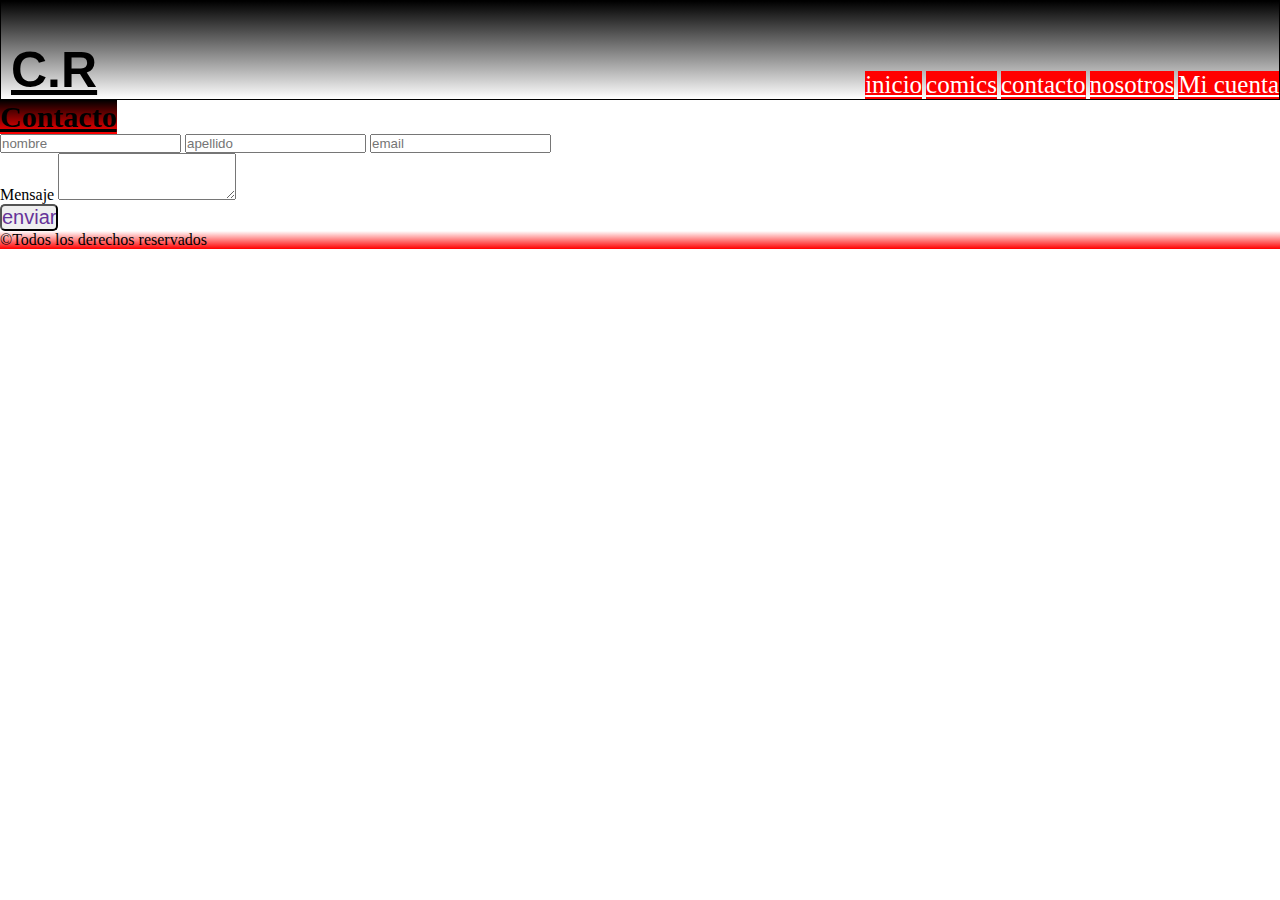
<file: pags/contactos.html>
<!DOCTYPE html>
<html lang="en">

<head>
  <meta charset="UTF-8">
  <meta http-equiv="X-UA-Compatible" content="IE=edge">
  <meta name="viewport" content="width=device-width, initial-scale=1.0">
  <!-- CSS only -->
  <link href="https://cdn.jsdelivr.net/npm/bootstrap@5.2.0-beta1/dist/css/bootstrap.min.css" rel="stylesheet"
    integrity="sha384-0evHe/X+R7YkIZDRvuzKMRqM+OrBnVFBL6DOitfPri4tjfHxaWutUpFmBp4vmVor" crossorigin="anonymous">
  <link rel="stylesheet" href="../style/style.css">
  <title>Document</title>
</head>

<body class="body container">
  <nav class="navbar">
    <h1 class="titulonav "> <u> C.R </u></h1>
    <ul>
      <li> <a href="../index.html">inicio</a>
      </li>
      <li><a href="../pags/comics.html"> comics</a></li>
      <li><a href="../pags/contactos.html"> contacto</a></li>
      <li><a href="../pags/nostros.html"> nosotros</a></li>
      <li> <a href="../pags/MiCuenta.html"> Mi cuenta</a></li>
    </ul>
  </nav>
  <header class="header">
    <h1 class="titulohe m-3 "><u>Contacto</u></h1>
  </header>
  <main class="main">
    <form action="   " class="formulario">
      <input class="form-control form-control-lg m-3" type="text" placeholder="nombre"
        aria-label=".form-control-lg example">
      <input class="form-control form-control-lg m-3" type="text" placeholder="apellido"
        aria-label=".form-control-lg example">
      <input class="form-control form-control-lg m-3" type="email" placeholder="email"
        aria-label=".form-control-lg example">
      <div class="mb-3">
        <label for="exampleFormControlTextarea1" class="form-label">Mensaje</label>
        <textarea class="form-control" id="exampleFormControlTextarea1" rows="3"></textarea>
      </div>
      <input class="btn btn-primary" type="submit" value="enviar">
    </form>
  </main>
  <footer class="footer">
    &#169;Todos los derechos reservados
  </footer>
  </footer>
</body>

</html>
</file>
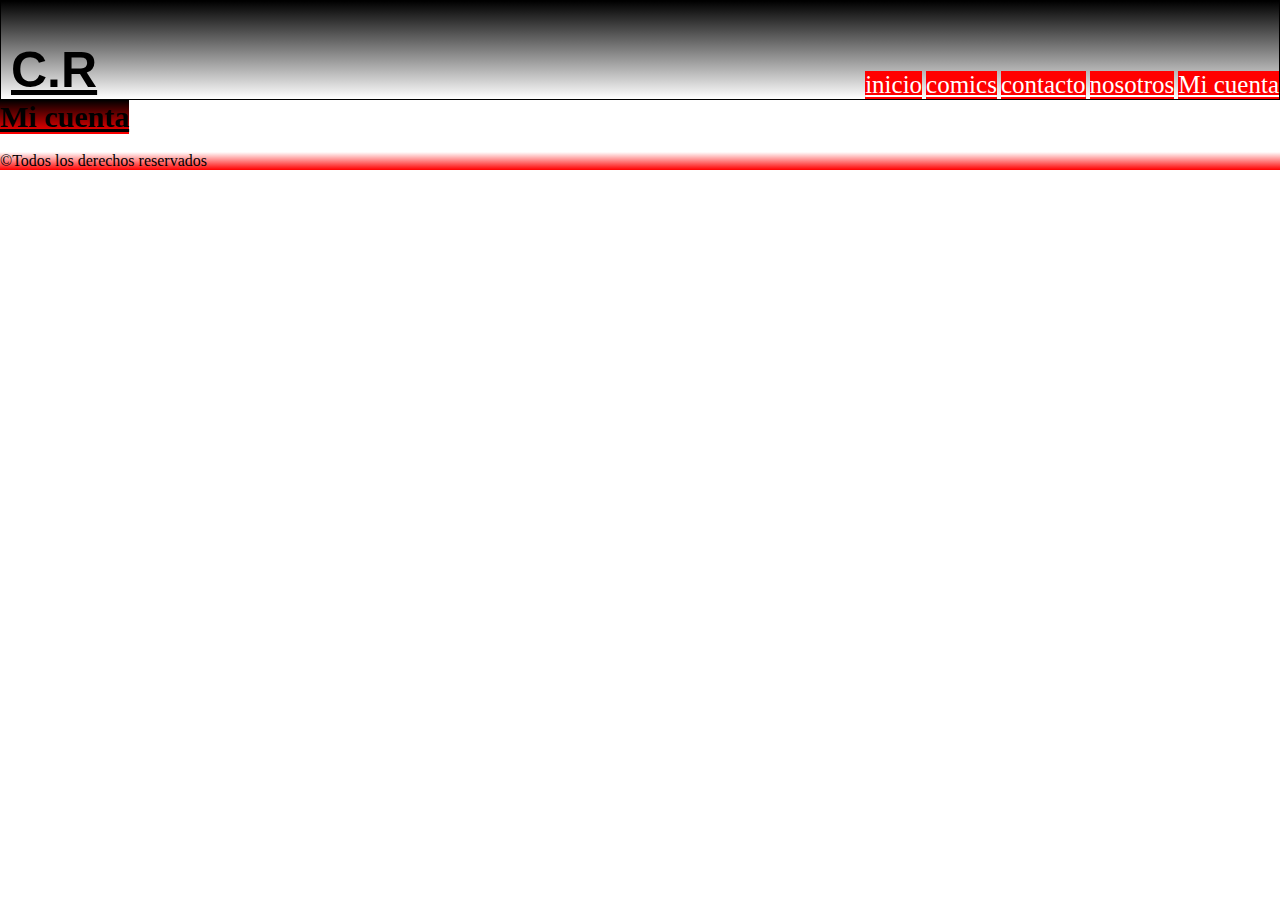
<file: pags/MiCuenta.html>
<!DOCTYPE html>
<html lang="en">

<head>
  <meta charset="UTF-8">
  <meta http-equiv="X-UA-Compatible" content="IE=edge">
  <meta name="viewport" content="width=device-width, initial-scale=1.0">
  <title>Document</title>
  <!-- CSS only -->
  <link href="https://cdn.jsdelivr.net/npm/bootstrap@5.2.0-beta1/dist/css/bootstrap.min.css" rel="stylesheet"
    integrity="sha384-0evHe/X+R7YkIZDRvuzKMRqM+OrBnVFBL6DOitfPri4tjfHxaWutUpFmBp4vmVor" crossorigin="anonymous">
  <link rel="stylesheet" href="../style/style.css">
</head>

<body class="body container-fluid">
  <nav class="navbar">
    <h1 class="titulonav "> <u> C.R </u></h1>
    <ul>
      <li> <a href="../index.html">inicio</a>
      </li>
      <li><a href="../pags/comics.html"> comics</a></li>
      <li><a href="../pags/contactos.html"> contacto</a></li>
      <li><a href="../pags/nostros.html"> nosotros</a></li>
      <li> <a href="../pags/MiCuenta.html"> Mi cuenta</a></li>
    </ul>
  </nav>
  <header class="header">
    <h1 class="titulohe m-3"> <u>Mi cuenta</u> </h1>
  </header>
  <main class="main"></main>
  <footer class="footer">&#169;Todos los derechos reservados</footer>
</body>

</html>
</file>
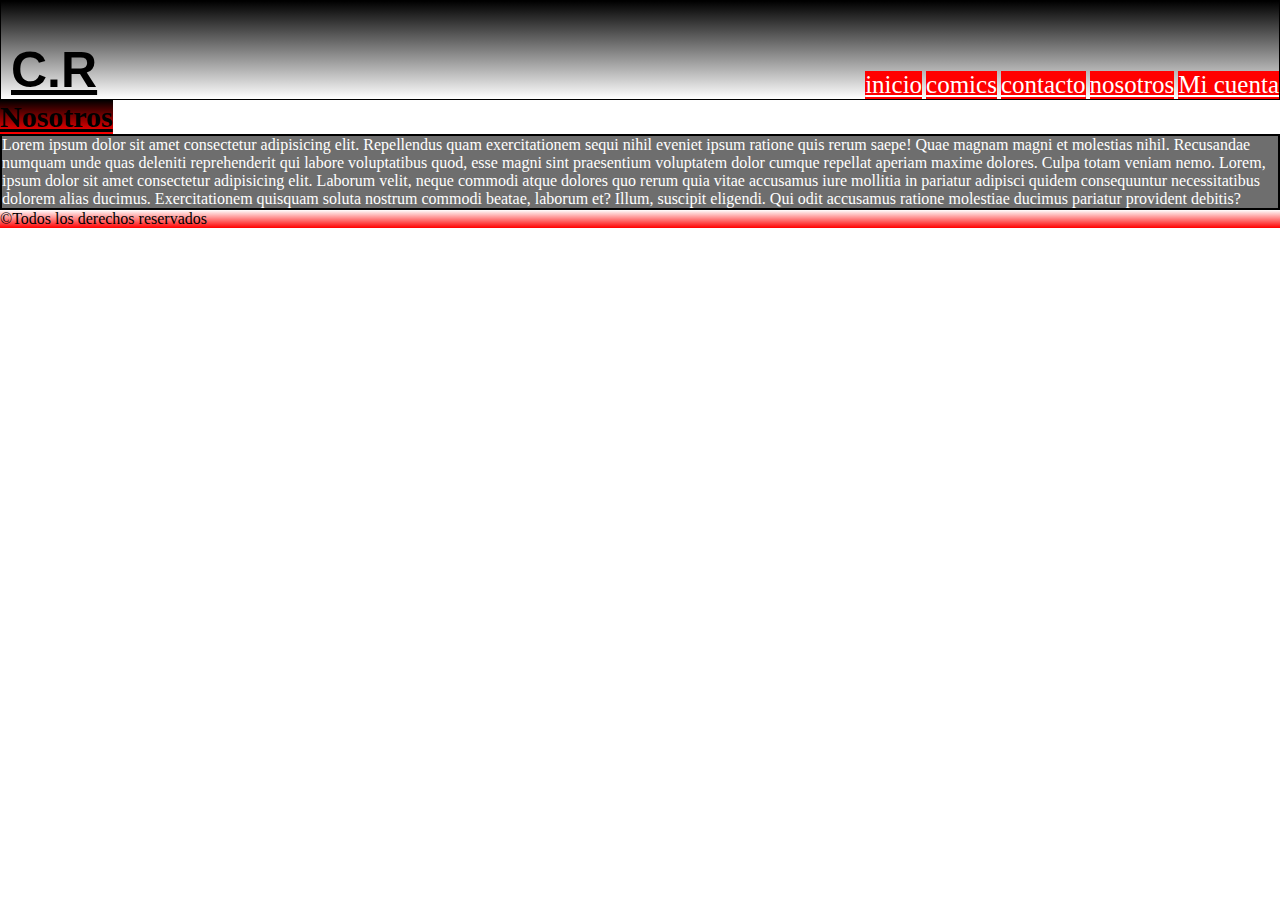
<file: pags/nostros.html>
<!DOCTYPE html>
<html lang="en">

<head>
  <meta charset="UTF-8">
  <meta http-equiv="X-UA-Compatible" content="IE=edge">
  <meta name="viewport" content="width=device-width, initial-scale=1.0">
  <title>Document</title>
  <!-- CSS only -->
  <link href="https://cdn.jsdelivr.net/npm/bootstrap@5.2.0-beta1/dist/css/bootstrap.min.css" rel="stylesheet"
    integrity="sha384-0evHe/X+R7YkIZDRvuzKMRqM+OrBnVFBL6DOitfPri4tjfHxaWutUpFmBp4vmVor" crossorigin="anonymous">
  <link rel="stylesheet" href="../style/style.css">
</head>

<body class="body container-fluid">
  <nav class="navbar">
    <h1 class="titulonav"> <u> C.R </u></h1>
    <ul>
      <li> <a href="../index.html">inicio</a>
      </li>
      <li><a href="../pags/comics.html"> comics</a></li>
      <li><a href="../pags/contactos.html"> contacto</a></li>
      <li><a href="../pags/nostros.html"> nosotros</a></li>
      <li> <a href="../pags/MiCuenta.html"> Mi cuenta</a></li>
    </ul>
  </nav>
  <header class="header">
    <h1 class="titulohe m-3"><u>Nosotros</u></h1>
  </header>
  <main class="main">
    <p class="textomain text-center">Lorem ipsum dolor sit amet consectetur adipisicing elit. Repellendus quam
      exercitationem sequi
      nihil eveniet
      ipsum ratione quis rerum saepe! Quae magnam magni et molestias nihil. Recusandae numquam unde quas deleniti
      reprehenderit qui labore voluptatibus quod, esse magni sint praesentium voluptatem dolor cumque repellat aperiam
      maxime dolores. Culpa totam veniam nemo.
      Lorem, ipsum dolor sit amet consectetur adipisicing elit. Laborum velit, neque commodi atque dolores quo rerum
      quia vitae accusamus iure mollitia in pariatur adipisci quidem consequuntur necessitatibus dolorem alias ducimus.
      Exercitationem quisquam soluta nostrum commodi beatae, laborum et? Illum, suscipit eligendi. Qui odit accusamus
      ratione molestiae ducimus pariatur provident debitis?</p>
  </main>
  <footer class="footer">
    &#169;Todos los derechos reservados
  </footer>
</body>

</html>
</file>
<file: style/style.css>
*{
  margin: 0;
  padding: 0;
  box-sizing: border-box;
}
.body{
  width: 100%;
  height: auto;
background-image: url(https://insidepulse.com/wp-content/uploads/2017/02/Secret-Empire-1-cover.jpg);  

 
}
.navbar{
  width: 100%;
  height: 100px;
   background-color:black;
   color: white;
   display: flex;
   text-decoration:none;
   justify-content: space-between;
   align-items: flex-end;
   grid-area: nav;
 
}
.navbar ul li{ 
text-decoration: none;
  font-size: 20px;
  display: inline-flex;
}
.navbar h1 u{
font-size: 35px;
font-family: 'Segoe UI', Tahoma, Geneva, Verdana, sans-serif;
margin: 50px;
animation-name: titulo;
animation-duration: 3s;
animation-delay: 1s;
animation-iteration-count: 5s;
}
.header{
  grid-area: header;
}
.header .titulohe{
  color:black;
  font-size: 30px;

display: inline-block;
background-image: linear-gradient(black ,red);
}
.main {
  grid-area: main;
  display: inline-flex;
}
.main p{
  background-color:rgba(0, 0, 0, 0.567);
  border: 2px solid black;
  color: white;
  display: inline-block;
}

.main  .imgbatman1{
  height: 200px;
  width: 200px;
;
}

.main  .imgcap{
  height: 200px;
  width: 200px;
}
.comics{
  grid-area: main;
  display: inline-flex;
}
 .img1 .comic1{
  height: 200px;
  width: 150px;
}
 .img2 .comic2{
  height: 200px;
  width: 150px;
}
.img3 .comic3{
  height: 200px;
  width: 150px;
}
.main .img1{
  display: inline-block;
  width: 150px;
 
}
.main .img2{
  display: inline-block;
  width: 150px;
  margin: 10px;  
}

.btn{
font-size: 20px;
color: rebeccapurple;
border-radius: 5px;
}

.btnver{
  color: rebeccapurple;
  font-size: 20px;
  border-radius: 5px;
  width: 50px;
  height: 50px;
}

.footer{
  width: 100px;
  height: 100px;
  grid-area: footer;
}


@media (min-width: 576px){
  .navbar{
background-image: linear-gradient(black,white);
    border: 1px solid black;
    background-repeat: no-repeat;
    opacity: 1 ;
   }

.navbar .titulonav u{
  color: black;
  font-size: 50px;
margin: 10px;
animation-name: titulo;
animation-duration: 3s;
animation-delay: 1s;
animation-iteration-count: 5s;
}
.navbar ul li{
background-color: red;
}
.navbar ul li a{
font-size: 25px;
color:white;
}

.main .imgbatman1{
  height: 300px;
  width: 200px;
}
.main .imgcap{
  height: 300px;
  width: 300px;
} 
.main p{
  display: flex;
}
.comics{
  display: flex;
  justify-content: space-between;
  align-items: flex-end;
}
.img1 .comic1{
  height: 250px;
  width: 200px;
  margin: 10px;
}
 .img2 .comic2{
  height:250px;
  width: 200px;
  margin: 10px;
}
.img3 .comic3{
  height: 250px;
  width: 200px;
  margin: 10px;
}
.maincomic .img1{
  display: inline-block;
  width: 150px;
 
}
.maincomic .img2{
  display: inline-block;
  width: 150px;
}

.btn{
font-size: 20px;
color: rebeccapurple;
border-radius: 5px;
}

.btnver{
  color: rebeccapurple;
  font-size: 20px;
  border-radius: 5px;
  width: 50px;
  height: 50px;
}

.formulario fieldset  {
  display: inline-block;
  height: 300px;
  width: 100px;
}

.footer{
  height: auto;
  width: 100%;
  background-image:linear-gradient(white,red) ;
}
}


@keyframes titulo{
  0%{
    opacity: 0;
  }
  100%{
    opacity: 1;
  }
}
</file>
